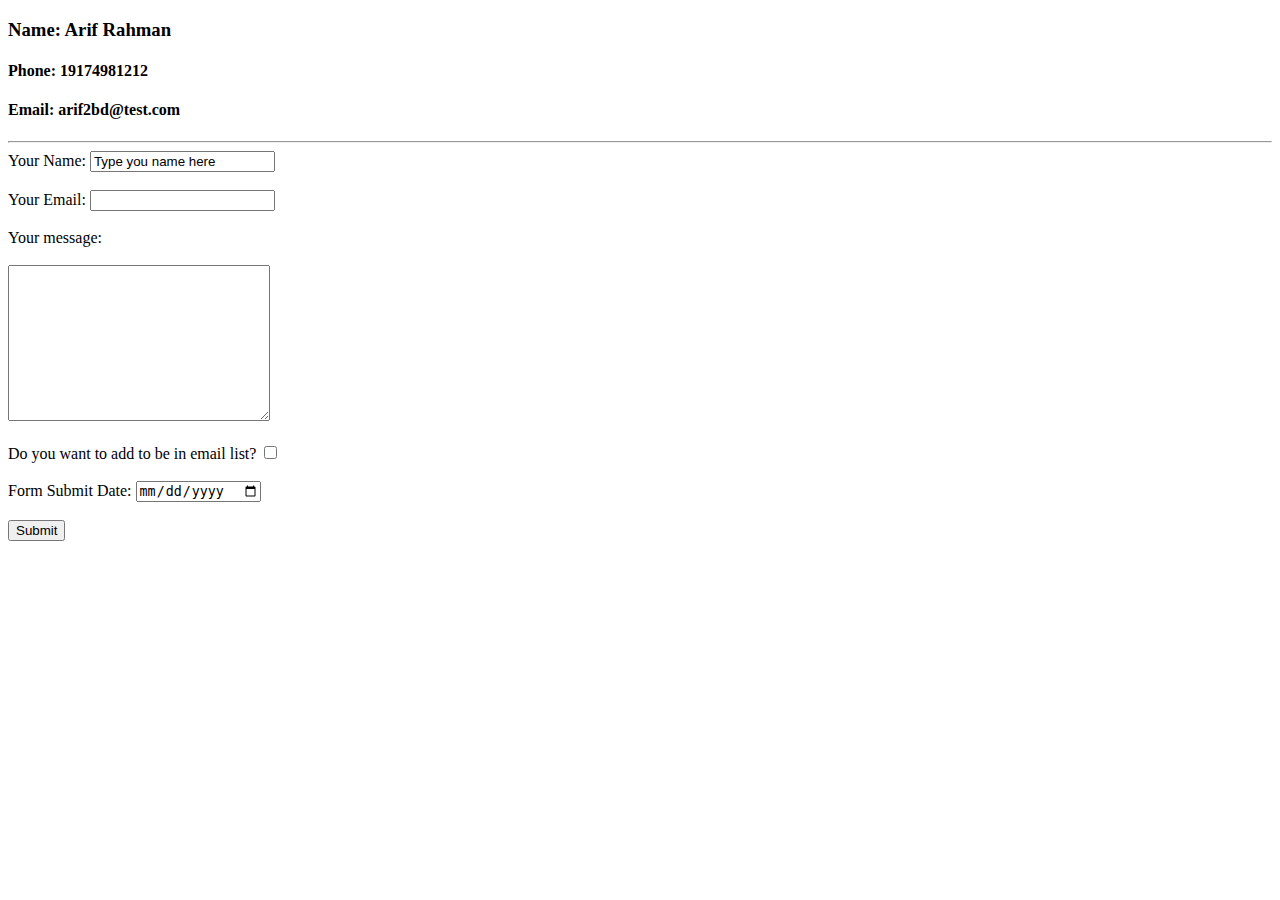
<file: contact-me.html>
<!DOCTYPE html>
<html lang="en" dir="ltr">
  <head>
    <meta charset="utf-8">
    <title>Contact-Me</title>
  </head>
  <body>
  <h3>Name: Arif Rahman</h3>
  <h4>Phone: 19174981212  </h4>
  <h4>Email: arif2bd@test.com</h4>
  <hr>
  <form class="" action="mailto: arif2bd@gmail.com" method="post" enctype="text/plain">
    <label>Your Name: </label>
    <input type="text" name="yourName" value="Type you name here"><br><br>
    <label>Your Email: </label>
    <input type="email" name="yourEmail" value=""><br><br>
    <label for="">Your message: </label><br><br>
    <textarea name="yourMessage" rows="10" cols="30"></textarea><br><br>
    <label for="">Do you want to add to be in email list? </label>
    <input type="checkbox" name="yourCheckbox" value="1"><br><br>
    <label for="">Form Submit Date: </label>
    <input type="date" name="yourDate" value=""><br><br>
    <input type="submit" name=""  >
  </form>
  </body>
</html>
</file>
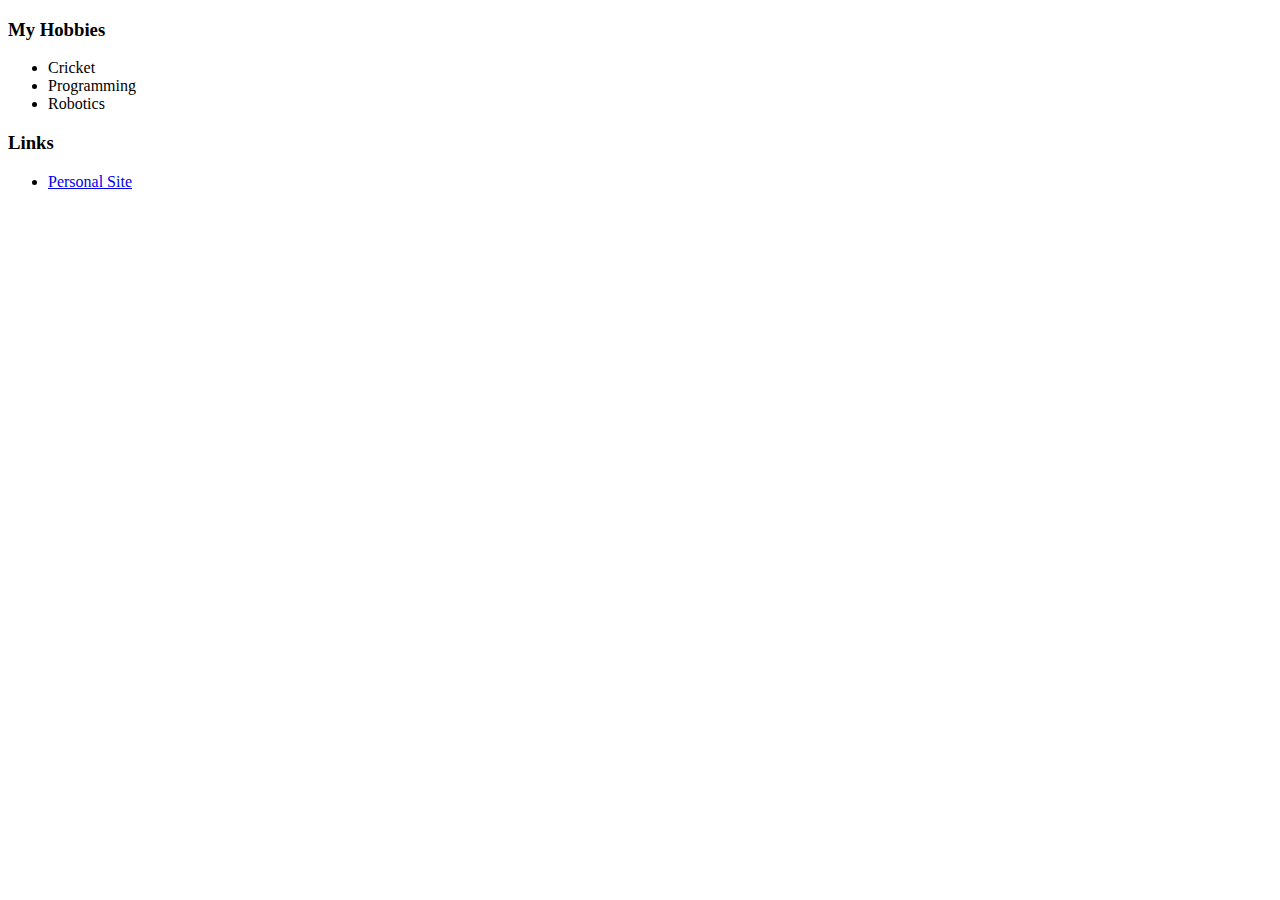
<file: hobbies.html>
<!DOCTYPE html>
<html lang="en" dir="ltr">
  <head>
    <meta charset="utf-8">
    <title>My Hobbies</title>
  </head>
  <body>
    <h3>My Hobbies</h3>
    <ul>
      <li>Cricket</li>
      <li>Programming</li>
      <li>Robotics</li>
    </ul>
    <h3>Links</h3>
    <ul>
      <li><a href="http://www.arif-rahman.com" target="_blank">Personal Site</a></li>
    </ul>
  </body>
</html>
</file>
